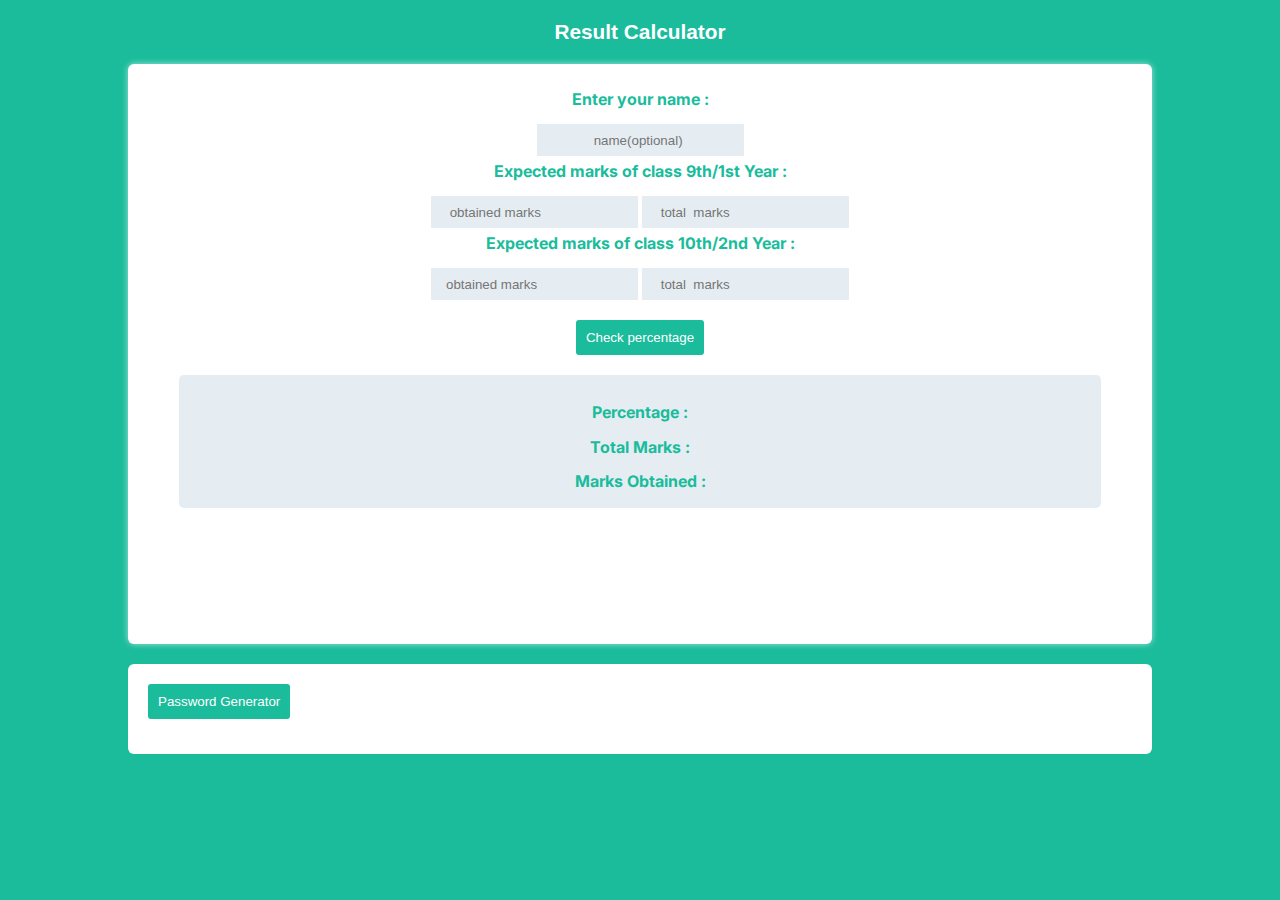
<file: index.html>
<!DOCTYPE html>
<html lang="en">
<head>
    <meta charset="UTF-8">
    <meta http-equiv="X-UA-Compatible" content="IE=edge">
    <meta name="viewport" content="width=device-width, initial-scale=1.0">
    <title>Result Calculator</title>
    <link rel="preconnect" href="https://fonts.googleapis.com">
<link rel="preconnect" href="https://fonts.gstatic.com" crossorigin>
<link href="https://fonts.googleapis.com/css2?family=Inter&family=Oswald:wght@600&display=swap" rel="stylesheet">
<link href="index.css" rel="stylesheet" type="text/css">
</head>
<body>
    <h2 class="app_h"> Result  Calculator</h2> 
  <section class="sub">
    <div class="content">
   <h4>Enter your name :</h4>
   <input type="text" id="userName" placeholder="name(optional) " style="text-align: center;">
<h4>Expected marks of class 9th/1st Year : </h4>
<div class="flex">
    <input type="text" id="marksObtainedNine" placeholder=" obtained marks"> 
    <input type="text" id="totalMarksNine" placeholder=" total  marks ">
</div>
    <h4>Expected marks of class 10th/2nd Year : </h4>
<div class="flex">
    <input type="text" id="marksObtainedTen" placeholder="obtained marks"> 
    <input type="text" id="totalMarksTen" placeholder=" total  marks ">
</div>
    <center><button class="btn" onclick="findPercentage()">Check percentage</button></center>
<div class="result">
    <h5 class="resultName"> </h5>
    <h4 class="result_h">Percentage : <span style="font-size:180%;" class="resultPercent"></span>
    <h4 class="result_mark">Total Marks : <span class="resultTotal"> </span></h4>
    <h4 class="marksObt">Marks Obtained : <span class="resultObt">  </span></h4>
    </h4>
</div>
</div>
  </section>

  <footer class="footer">
<a href="password.html"><button class="btn" >Password Generator</button></a>
  </footer>
  <div class="err hidden" onclick="error()">
    
<h1 class="err-h">X</h1>
<h4 class="err-h4">Please check your input data.</h4>

  </div>
  <script src="index.js"></script>
</body>
</html>
</file>
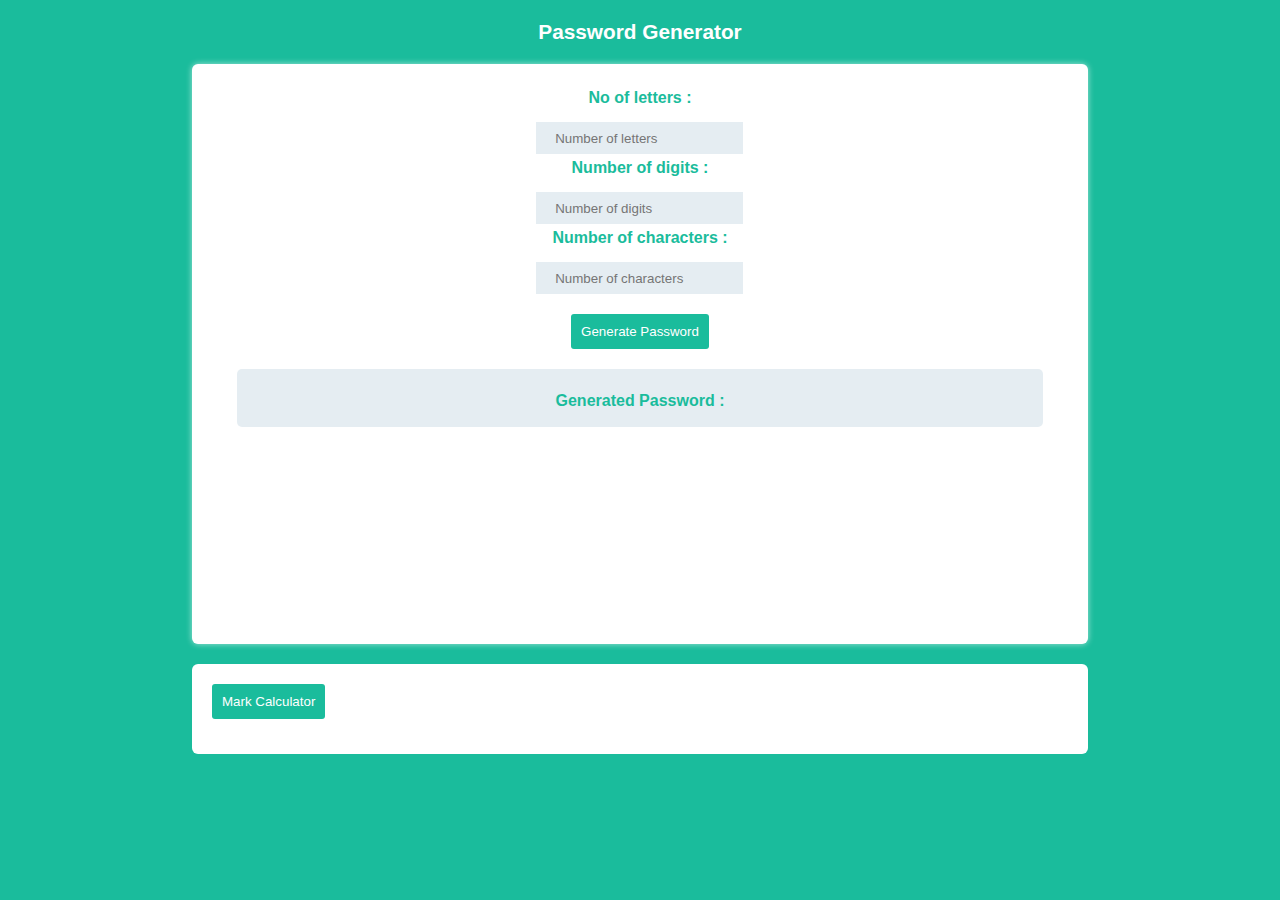
<file: password.html>
<!DOCTYPE html>
<html lang="en">
<head>
    <meta charset="UTF-8">
    <meta http-equiv="X-UA-Compatible" content="IE=edge">
    <meta name="viewport" content="width=device-width, initial-scale=1.0">
    <title>Password Generator</title>
    <link rel="stylesheet" href="index.css">
    
</head>
<body>
    <h2 class="app_h">Password Generator </h2>
    <section class="sub" style="width:70%;">
        <section class="content">
            <h4>No of letters : </h4>
            <div class="flex">
                <input type="text" id="noletters" placeholder=" Number of letters ">
            </div>
                <h4> Number of digits :  </h4>
            <div class="flex"> 
                <input type="text" id="nodigits" placeholder=" Number of digits ">
            </div>
            <h4>Number of characters : </h4>
            <div class="flex"> 
                <input type="text" id="nocharacters" placeholder=" Number of characters ">
            </div>
                  
            <center><button class="btn" onclick="password()">Generate Password</button></center>
            <div class="result">
                <h4 class="marksObt">Generated Password : <span class="password_str" style="width:inherit">  </span></h4>
                
            </div>    
        
        </section>
            </section>

            
  <footer class="footer"style="width: 70%">
    <a href="index.html"><button class="btn" >Mark Calculator</button></a>
      </footer>
    
<script src="index.js"></script>
</body>
</html>
</file>
<file: index.css>
:root{
    --color: rgba( 26, 188, 156 );
}
*{
    margin:0;
    padding:0;
}
body{
    color:var(--color);    
    background-color: var(--color);
    text-align: center;
    color:white;    
    min-height:90vh;
}
h4,.resultName{
    font-family: 'Inter', sans-serif;
    margin:5px;
    font-size:100%;
}
h1{
    font-size:400%;
    font-family: 'Inter', sans-serif;
}
.err{
    background-color:rgba(197, 32, 32,0.8);
    width:100%;
    margin:auto;
    height:100vh;
    text-align: center;
    position:absolute;
    top:0;
}
.hidden{
    display:none;
}
.err-h{
    position:absolute;
    top:50%;
    left:50%;
    transform:translate(-50%, -50%);
}
.err-h4{
    position:absolute;
    top:60%;
    left:50%;
    transform:translate(-50%, -50%);
}
.app_h{
    text-align: center;
    font-size:130%;
    margin:20px auto;
    font-family: "Helvetica Neue",Helvetica,Arial;  
   }
.sub{
    border-radius: 6px;
    color:var(--color);
    width:80%;   
    margin:auto;
    box-shadow: 0 0 6px rgba(255, 255, 255, 0.6) ;
    background-color: white;
    
}
input[type="text"]{
    background-color:rgba(204, 219, 230,0.5);
    border: none;
    height:20px;  
    outline:none;
    padding:6px 15px;
    color: black;
    margin-top:10px;

}
.content{
    padding:20px;
    width:90%;
    margin:auto;
    justify-content: center;
    align-items: center;
    justify-content: center;
    min-height: 60vh;
    /* margin-bottom:20px; */
    
}
.btn{
    background-color:var(--color);
    border:none;
    color:white;
    padding:10px;
    border-radius:3px;
    margin:20px;
}
.result{    
    padding:10px;
    background-color: rgba(204, 219, 230,0.5) ;
    border-radius: 5px;
    color:var(--color);
}
span{
    font-size:150%;
}
.footer{
    min-height:10vh;
    background-color:white;
    width:80%;
    text-align: left;
    margin:auto;
    margin-top:20px;
    margin-bottom:20px;
    border-radius: 6px;
}
</file>
